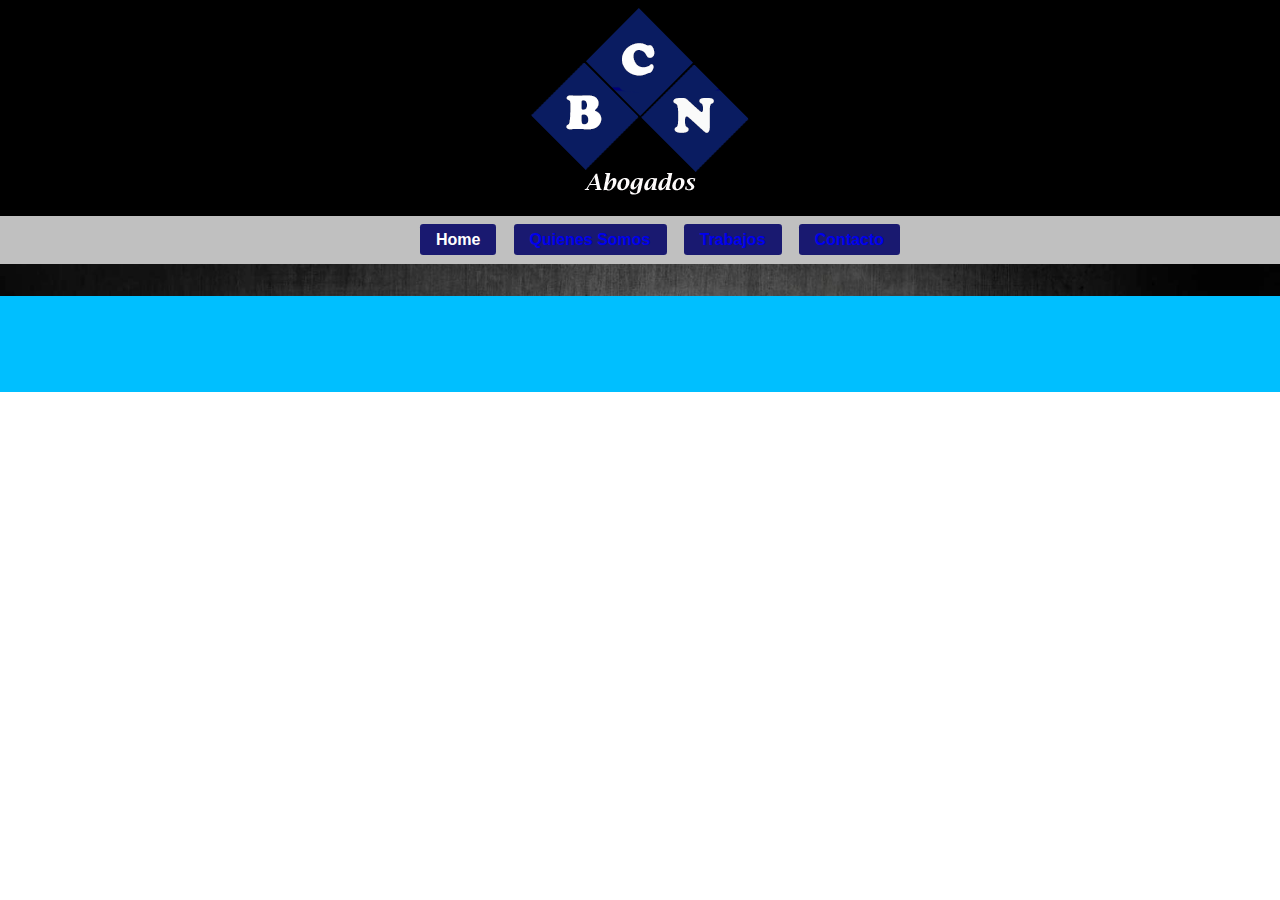
<file: index.html>
<!DOCTYPE html>
<html>
<head lang="es">
    <meta charset="UTF-8">
    <meta name="viewport" content="width=400, initial-scale=1, maximum-scale=1">    <title>Estudio BCN</title>
    <link rel="stylesheet" href="css/normalize.css"/>
    <link rel="stylesheet" href="css/estudio.css"/>
</head>
<body>
<header class="header-main">
    <figure class="header-image">
        <img src="imagenes/logoBCN.png" alt="logo bcn"/>
    </figure>
</header>
<nav class="main-menu">
    <ul class="main-menuList">
        <li class="main-menuItem">Home</li>
        <li class="main-menuItem"><a href="quienes.html">Quienes Somos</a></li>
        <li class="main-menuItem"><a href="trabajos.html">Trabajos</a></li>
        <li class="main-menuItem"><a href="contacto.html">Contacto</a></li>
    </ul>
</nav>
<section class="section-main">
    <article class="section-article">

    </article>
</section>
<footer class="footer-main">
    <?php include "php/pie.php"; ?>
</footer>
</body>
</html>
</file>
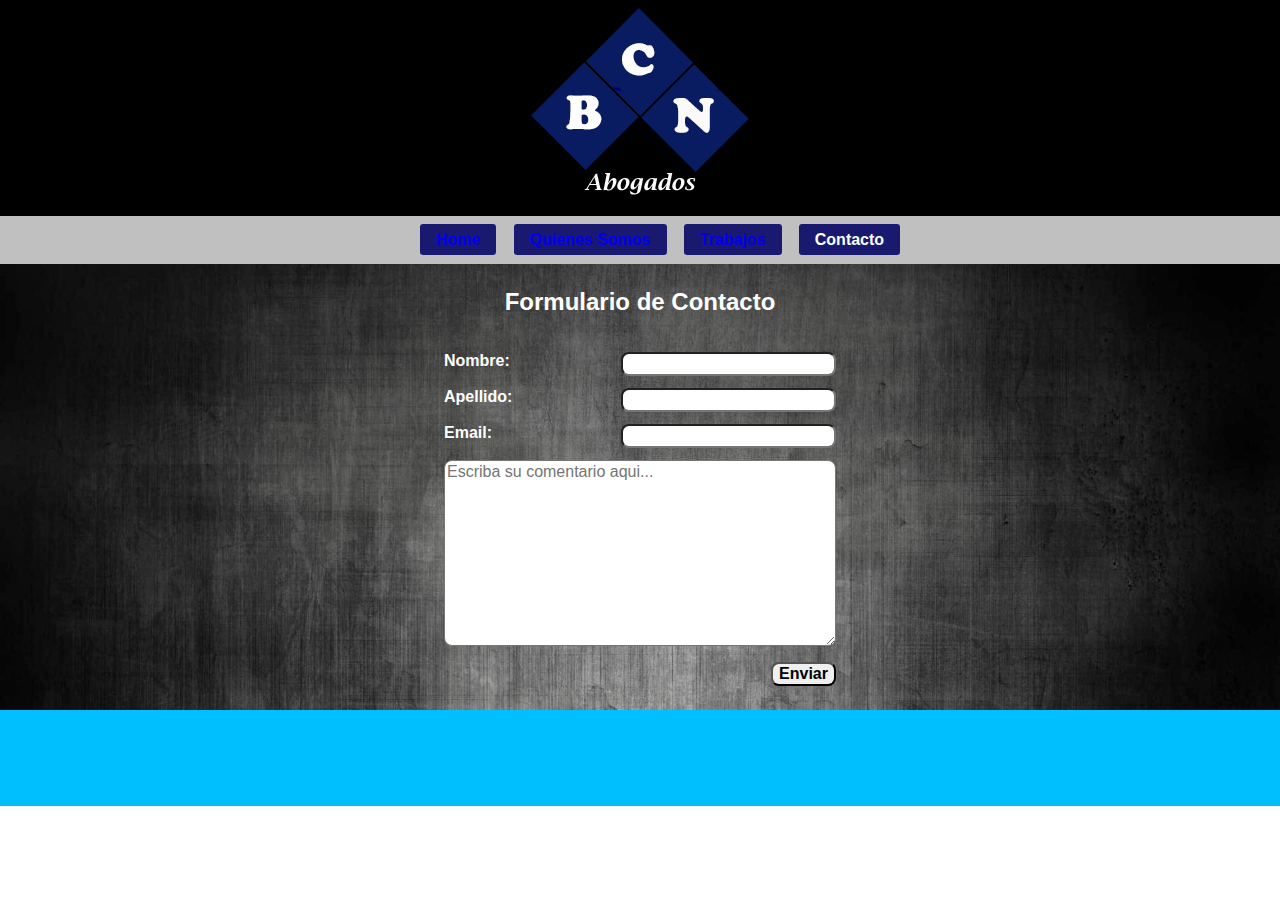
<file: contacto.html>
<!DOCTYPE html>
<html>
<head lang="es">
    <meta charset="UTF-8">
    <meta name="viewport" content="width=400, initial-scale=1, maximum-scale=1">
    <title>Estudio BCN</title>
    <link rel="stylesheet" href="css/normalize.css"/>
    <link rel="stylesheet" href="css/estudio.css"/>
</head>
<body>
<header class="header-main">
    <figure class="header-image">
        <img src="imagenes/logoBCN.png" alt="logo bcn"/>
    </figure>
</header>
<nav class="main-menu">
    <ul class="main-menuList">
        <li class="main-menuItem"><a href="index.html">Home</a></li>
        <li class="main-menuItem"><a href="quienes.html">Quienes Somos</a></li>
        <li class="main-menuItem"><a href="trabajos.html">Trabajos</a></li>
        <li class="main-menuItem">Contacto</li>
    </ul>
</nav>
<section class="section-main">
    <div class="centrar">
        <div class="section-form">
            <h2 class="form-title">Formulario de Contacto</h2><br/>
            <br/>
                 <form action="php/contactos.php" method="POST" class="form-contact">
                      <span class="texto">Nombre:</span> <input type="text" name="nombre" id="nombre" required="require" class="cont" ><br/>
                      <br/>
                      <span class="texto">Apellido:</span> <input type="text" name="apellido" id="apellido" required="require" class="cont" ><br/>
                      <br/>
                      <span class="texto">Email:</span> <input type="email" name="correo" id="correo" required="require" class="cont" ><br/>
                      <br/>
                      <textarea name="comentario" id="comentario" cols="40" rows="10" class="text-area" placeholder="Escriba su comentario aqui..."></textarea><br/>
                      <br/>
                      <input type="submit" value="Enviar" class="boton" ><br/>
                      <br/>
                 </form>
         </div>
    </div>
</section>
<footer class="footer-main">
    <?php include "php/pie.php"; ?>
</footer>
</body>
</html>
</file>
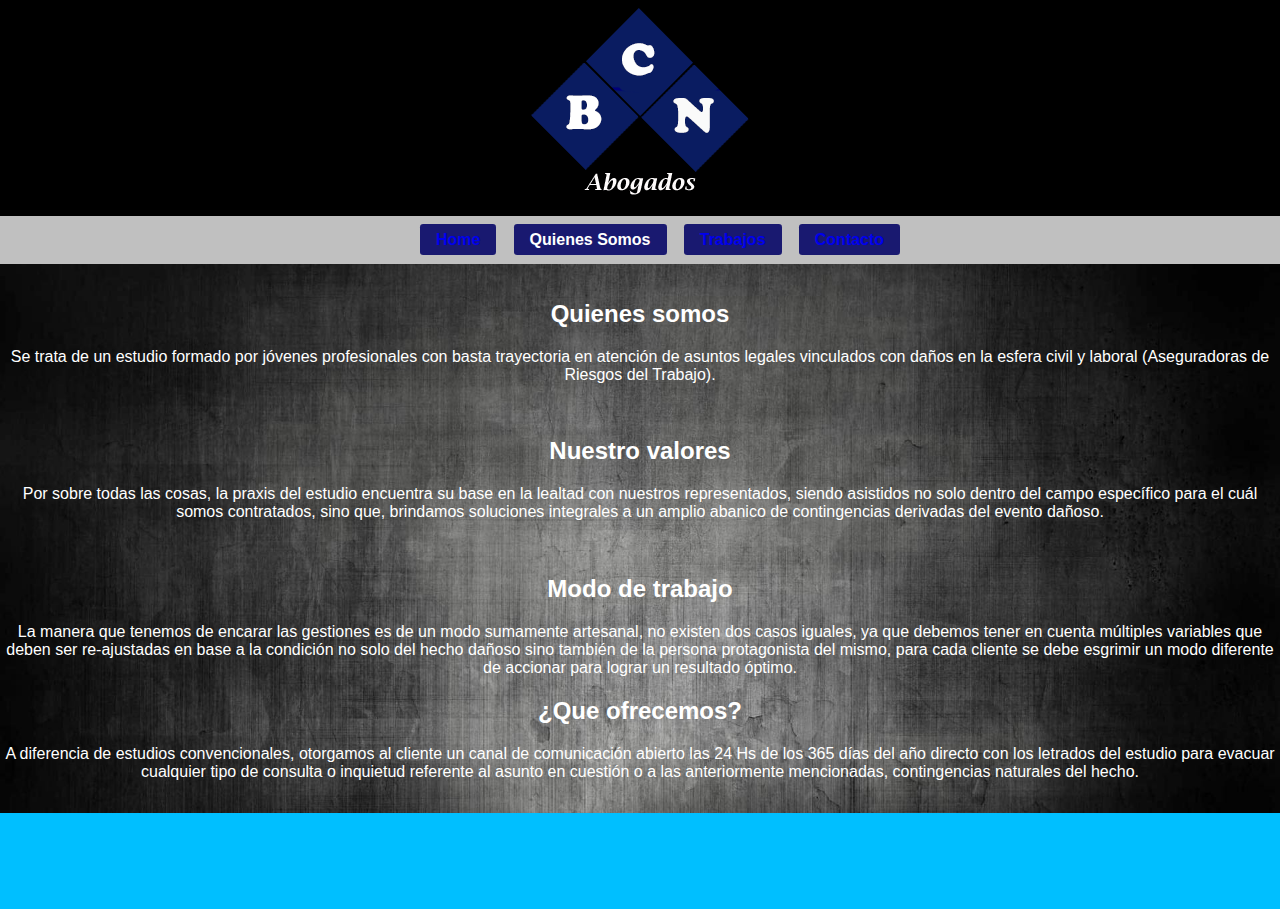
<file: quienes.html>
<!DOCTYPE html>
<html>
<head lang="es">
    <meta charset="UTF-8">
    <meta name="viewport" content="width=400, initial-scale=1, maximum-scale=1">    <title>Estudio BCN</title>
    <link rel="stylesheet" href="css/normalize.css"/>
    <link rel="stylesheet" href="css/estudio.css"/>
</head>
<body>
<header class="header-main">
    <figure class="header-image">
        <img src="imagenes/logoBCN.png" alt="logo bcn"/>
    </figure>
</header>
<nav class="main-menu">
    <ul class="main-menuList">
        <li class="main-menuItem"><a href="index.html">Home</a></li>
        <li class="main-menuItem">Quienes Somos</li>
        <li class="main-menuItem"><a href="trabajos.html">Trabajos</a></li>
        <li class="main-menuItem"><a href="contacto.html">Contacto</a></li>
    </ul>
</nav>
<section class="section-main">
    <article class="section-article">
        <h2 class="article-title">Quienes somos</h2>
        <p class="article-p">
            Se trata de un estudio formado por jóvenes profesionales con basta trayectoria en atención de asuntos legales
            vinculados con daños en la esfera civil y laboral (Aseguradoras de Riesgos del Trabajo).
        </p>
        <br/>
        <h2 class="article-title">Nuestro valores</h2>
        <p class="article-p">
            Por sobre todas las cosas, la praxis del estudio encuentra su base en la lealtad con nuestros representados,
            siendo asistidos no solo dentro del campo específico para el cuál somos contratados, sino que, brindamos
            soluciones integrales a un amplio abanico de contingencias derivadas del evento dañoso.
        </p>
        <br/>
        <h2 class="article-title">Modo de trabajo</h2>
        <p class="article-p">
            La manera que tenemos de encarar las gestiones es de un modo sumamente artesanal, no existen dos casos iguales,
            ya que debemos tener en cuenta múltiples variables que deben ser re-ajustadas en base a la condición no solo
            del hecho dañoso sino también de la persona protagonista del mismo, para cada cliente se debe esgrimir un
            modo diferente de accionar para lograr un resultado óptimo.
        </p>
        <h2 class="article-title">¿Que ofrecemos?</h2>
        <p class="article-p">
            A diferencia de estudios convencionales, otorgamos al cliente un canal de comunicación abierto las 24 Hs
            de los 365 días del año directo con los letrados del estudio para evacuar cualquier tipo de consulta o
            inquietud referente al asunto en cuestión o a las anteriormente mencionadas, contingencias naturales del hecho.
        </p>
    </article>
</section>
<footer class="footer-main">
    <?php include "php/pie.php"; ?>
</footer>
</body>
</html>
</file>
<file: css/estudio.css>
/*media-query*/
@viewport{
    zoom: 1.0;
    width: device-width;
}
/*HEADER*/
.header-main{
    background-color: #000000;
}
.header-image{
    background-color: #000000;
    margin: 0 auto;
    padding: 0;
    text-align: center;
}
/*NAV*/
a{
    
    text-decoration: none;
}
.main-menu{
    background-color: #c0c0c0;
    margin: 0 auto;
    padding: 0.1em;
}
.main-menuList{
    list-style: none;
    margin: 0.5px;
    text-align: center;
}
.main-menuItem{
    background-color: midnightblue;
    border-radius: 0.2em;
    color: white;
    display: inline-block;
    font-weight: bold;
    margin:  0.4em 0.4em;
    padding: 0.4em 1em;
}
/*SECTION*/
.section-main{
    background-image: url("../imagenes/gris.jpg");
    background-repeat: no-repeat;
    background-size: cover;
    margin: 0;
    padding: 1em 0;
}
.centrar{
    text-align: center;
}
.work-item{
    display: inline-block;
    margin-right: 1.8em;
    margin-bottom: 1.8em;
}
.work-imageContainer{
    color: white;
    font-weight: bold;
    margin: auto;
    text-align: center;
}

/*SECTION-FORM*/
.section-form{
    background-color: transparent;
    display: inline-block;
    padding: 0.5em 1.5em;
}
.form-title {
    color: white;
}
.texto{
    color: white;
    font-weight: bold;
    float: left;
}
.cont{
    border-radius: 0.5em;
    float: right;
}
.text-area{
    border-radius: 0.5em;
    float: right;
}
.boton{
    border-radius: 0.5em;
    font-weight: bold;
    margin: 1em 0 0 0;
    float: right;

}
.form-title{
    margin: 0;
    padding: 0;
    text-align: center;

}

/*ARTICLE*/
.article-title{
    color: white;
    text-align: center;
}
.article-p{
    color: white;
    text-align: center;
}
/*FOOTER*/
.footer-main{
    background-color: deepskyblue;
    height: 6em;
    margin: 0 auto;
    padding: 0;
    text-align: right;
}
.design-by{
    font-weight: bold;
    margin: 0;
    opacity: 0.7;
    padding: 4.5em 0 0 0;
    text-align: center;
    vertical-align: bottom;
}
.design-by:after{
    content: '--';
}
.design-by:before{
    content: '--';
}
</file>
